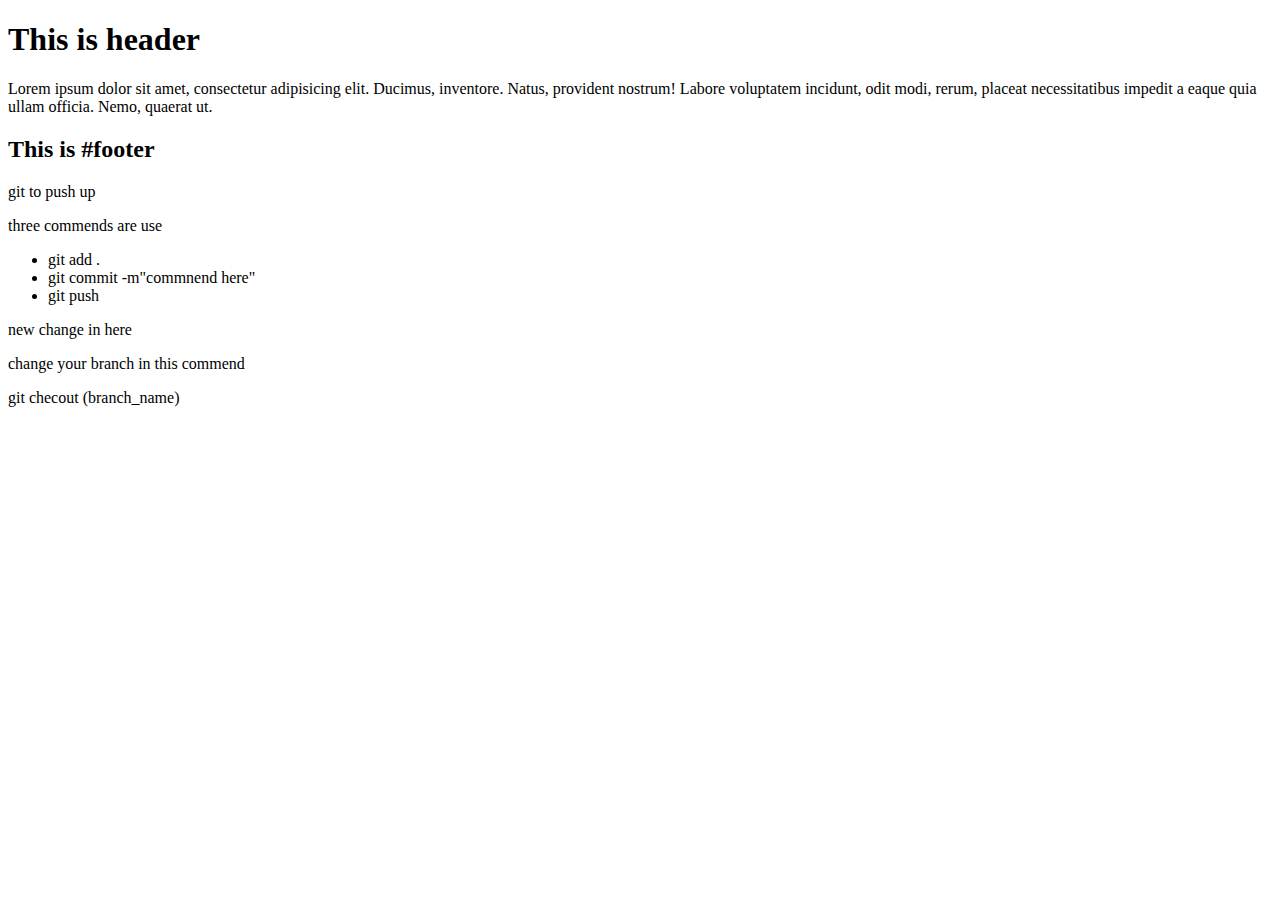
<file: project_01/index.html>
<!DOCTYPE html>
<html lang="en">
<head>
  <meta charset="UTF-8">
  <meta http-equiv="X-UA-Compatible" content="IE=edge">
  <meta name="viewport" content="width=device-width, initial-scale=1.0">
  <title>index0.1....</title>
  <link rel="stylesheet" href="/project_01/styles/index.css">
</head>
<body>

  <head><h1 class="hello">This is header</h1></head>
  <body>
    <main>
      <p class="paragraph">Lorem ipsum dolor sit amet, consectetur adipisicing elit. Ducimus, inventore. Natus, provident nostrum! Labore voluptatem incidunt, odit modi, rerum, placeat necessitatibus impedit a eaque quia ullam officia. Nemo, quaerat ut.</p>
    </main>
  <footer><h2 class="hello-2">This is #footer</h2></footer>
  <p>git to push up</p>
  <p>three commends are use </p>
  <ul>
    <li>git add . </li>
    <li>git commit -m"commnend here"</li>
    <li>git push</li>
  </ul>
    <div><p>new change in here</p>
      <p>change your branch in this commend</p>
      <p>git checout (branch_name)</p>
      <div>
        
  </body>
  

</body>
</html>
</file>
<file: project_01/styles/index.css>

</file>
